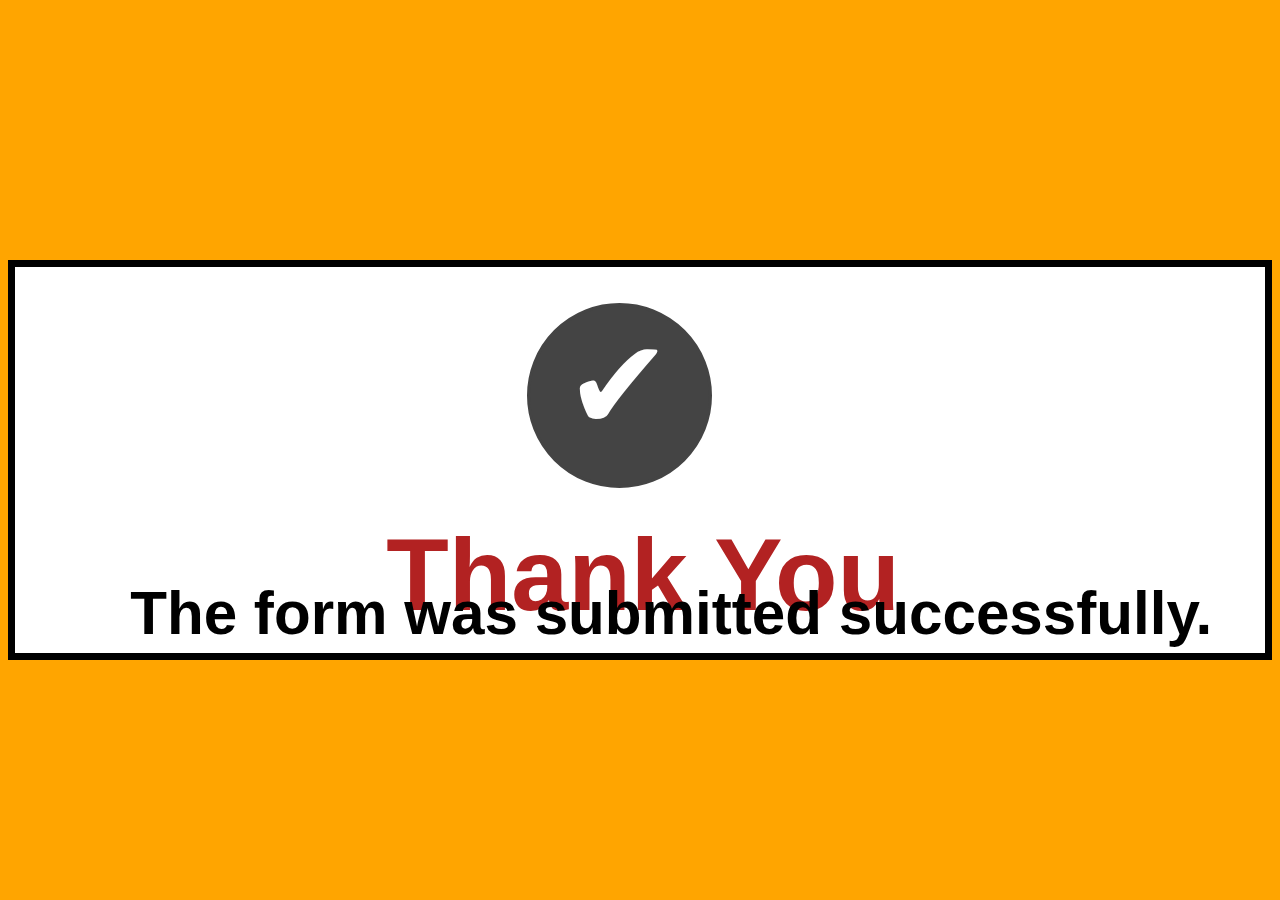
<file: goose.html>
<!DOCTYPE html>
<html>
<head>

<meta name="viewport" content="width=device-width, initial-scale=1.0">
<style type="text/css">



body{background-color: orange;
}

h1 {
font-size:8vw;
color:firebrick;
position: absolute;
text-align: center;
font-family: arial;
top:20vh;
left:29vw;}

h3{
left:9vw;
position: absolute;
top:28vh;
font-family:arial;
font-size:4.7vw}


div.container {
top:28vh;
height:40vh;
padding:1vw;
position: relative;
border:7px solid black;
background-color: white;
}


@media(min-width:500px)
{span.good{
position: absolute;
left:43vw;
margin-top:3.5vh;
font-size:10vw;
font-family:arial;
color: red
}

}


span.good{
position: absolute;
right:39vw;
margin-top:3.5vh;
font-size:10vw;
font-family:arial;
color:white
}

.two {
position: absolute;
left:40vw;
top:4vh;
background-color:#444;
height:14vw;
width:14vw;
border:3px solid #444;
border-radius:20vw
}
</style>
<title></title>
</head>
<body>

<div class ="container">

<div class = "two"> </div>



<span class="good">&#10004</span>

<h1> Thank You </h1>


<h3> The form was submitted successfully.</h3>
</div>
</body>
</html>
</file>
